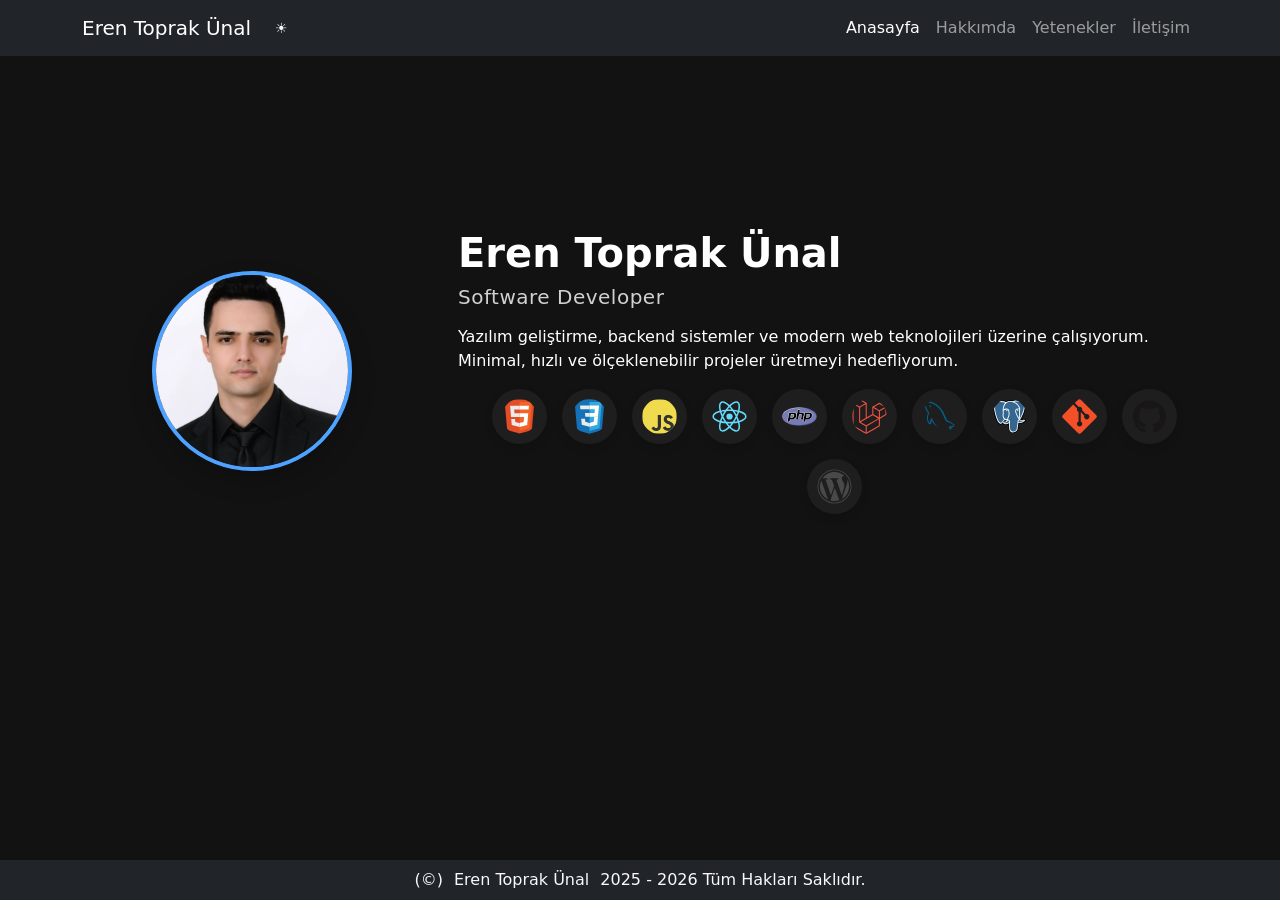
<file: docs/index.html>
<!DOCTYPE html>
<html lang="tr">

<head>
    <meta charset="UTF-8">
    <meta name="viewport" content="width=device-width, initial-scale=1.0">

    <script>
        const savedTheme = localStorage.getItem("theme") || "dark";
        document.documentElement.setAttribute("data-theme", savedTheme);
    </script>

    <link href="https://cdn.jsdelivr.net/npm/bootstrap@5.3.8/dist/css/bootstrap.min.css" rel="stylesheet"
        integrity="sha384-sRIl4kxILFvY47J16cr9ZwB07vP4J8+LH7qKQnuqkuIAvNWLzeN8tE5YBujZqJLB" crossorigin="anonymous">

    <link rel="stylesheet" href="style.css">
    <title>Eren Toprak Ünal</title>
</head>

<div id="loader">
    <div class="spinner"></div>
</div>

<body class="d-flex flex-column min-vh-100">

    <nav class="navbar navbar-expand-lg navbar-dark bg-dark">
        <div class="container">
            <a class="navbar-brand" href="/portfolio/">Eren Toprak Ünal</a>

            <div class="d-flex align-items-center">
                <button id="themeToggle" class="btn btn-sm text-light border-0 me-2">🌙</button>
                <button class="navbar-toggler" type="button" data-bs-toggle="collapse" data-bs-target="#navbarNav">
                    <span class="navbar-toggler-icon"></span>
                </button>
            </div>

            <div class="collapse navbar-collapse" id="navbarNav">
                <ul class="navbar-nav ms-auto">
                    <li class="nav-item">
                        <a class="nav-link active" href="/portfolio/">Anasayfa</a>
                    </li>
                    <li class="nav-item">
                        <a class="nav-link " href="/portfolio/about.html">Hakkımda</a>
                    </li>
                    <li class="nav-item">
                        <a class="nav-link " href="/portfolio/skills.html">Yetenekler</a>
                    </li>
                    <li class="nav-item">
                        <a class="nav-link " href="/portfolio/contact.html">İletişim</a>
                    </li>
                </ul>
            </div>

        </div>
    </nav>

    <div class="container hero-section py-5">
        <div class="row align-items-center text-center text-md-start">

            <!-- FOTO -->
            <div class="col-12 col-md-4 mb-4 mb-md-0 d-flex justify-content-center justify-content-md-start">
                <div class="avatar-circle">
                    <img src="./image/etu-profile.jpg"
                        alt="profile">
                </div>
            </div>

            <!-- TEXT -->
            <div class="col-12 col-md-8">
                <h1 class="fw-bold">Eren Toprak Ünal</h1>
                <h5 class="subtitle">Software Developer</h5>

                <p class="mt-3">
                    Yazılım geliştirme, backend sistemler ve modern web teknolojileri üzerine çalışıyorum.
                    Minimal, hızlı ve ölçeklenebilir projeler üretmeyi hedefliyorum.
                </p>

                <div class="skills-container">
                    <a href="https://developer.mozilla.org/en-US/docs/Web/HTML" target="_blank"
                        rel="noopener noreferrer">
                        <img src="assets/icons/html5-original.svg" alt="CSS3" title="CSS3">
                    </a>
                    <a href="https://developer.mozilla.org/en-US/docs/Web/CSS" target="_blank"
                        rel="noopener noreferrer">
                        <img src="assets/icons/css3-original.svg" alt="CSS3" title="CSS3">
                    </a>
                    <a href="https://developer.mozilla.org/en-US/docs/Web/JavaScript" target="_blank"
                        rel="noopener noreferrer">
                        <img src="assets/icons/javascript-original.svg" alt="Javascript" title="Javascript">
                    </a>
                    <a href="https://react.dev" target="_blank" rel="noopener noreferrer">
                        <img src="assets/icons/react-original.svg" alt="React" title="React">
                    </a>
                    <a href="https://www.html.net" target="_blank" rel="noopener noreferrer">
                        <img src="assets/icons/php-original.svg" alt="Php" title="Php">
                    </a>
                    <a href="https://laravel.com" target="_blank" rel="noopener noreferrer">
                        <img src="assets/icons/laravel-original.svg" alt="Laravel" title="Laravel">
                    </a>
                    <a href="https://www.mysql.com" target="_blank" rel="noopener noreferrer">
                        <img src="assets/icons/mysql-original.svg" alt="MySQL" title="MySQL">
                    </a>
                    <a href="https://www.postgresql.org" target="_blank" rel="noopener noreferrer">
                        <img src="assets/icons/postgresql-original.svg" alt="PostgreSQL" title="PostgreSQL">
                    </a>
                    <a href="https://git-scm.com" target="_blank" rel="noopener noreferrer">
                        <img src="assets/icons/git-original.svg" alt="Git" title="Git">
                    </a>
                    <a href="https://github.com" target="_blank" rel="noopener noreferrer">
                        <img src="assets/icons/github-original.svg" alt="Github" title="Github">
                    </a>
                    <a href="https://wordpress.org" target="_blank" rel="noopener noreferrer">
                        <img src="assets/icons/wordpress-plain.svg" alt="Wordpress" title="Wordpress">
                    </a>
                </div>
            </div>

        </div>
    </div>

    <footer class="bg-dark text-light p-2 fixed-bottom text-center">
        <div class="text-center">
            (&copy;)
            <a target="_blank" href="https://www.linkedin.com/in/eren-toprak-%C3%BCnal-586175398/" class="footer-link">
                Eren Toprak Ünal
            </a>
            2025 - 2026 Tüm Hakları Saklıdır.
        </div>
    </footer>

    <script src="https://cdn.jsdelivr.net/npm/bootstrap@5.3.8/dist/js/bootstrap.bundle.min.js"></script>
    <script src="script.js"></script>

</body>

</html>
</file>
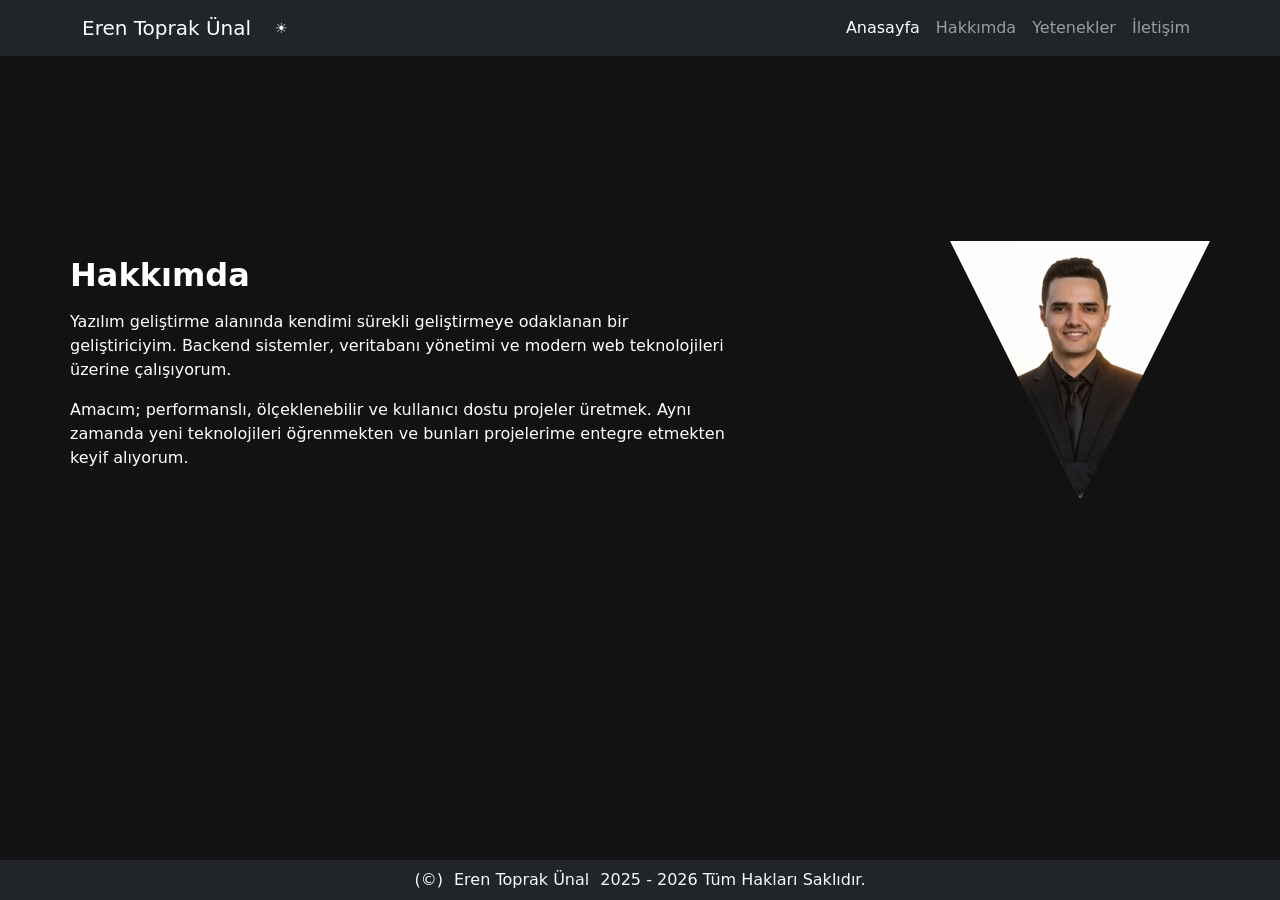
<file: docs/about.html>
<!DOCTYPE html>
<html lang="tr">

<head>
    <meta charset="UTF-8">
    <meta name="viewport" content="width=device-width, initial-scale=1.0">

    <script>
        const savedTheme = localStorage.getItem("theme") || "dark";
        document.documentElement.setAttribute("data-theme", savedTheme);
    </script>

    <link href="https://cdn.jsdelivr.net/npm/bootstrap@5.3.8/dist/css/bootstrap.min.css" rel="stylesheet"
        integrity="sha384-sRIl4kxILFvY47J16cr9ZwB07vP4J8+LH7qKQnuqkuIAvNWLzeN8tE5YBujZqJLB" crossorigin="anonymous">

    <link rel="stylesheet" href="style.css">
    <title>Eren Toprak Ünal</title>
</head>

<div id="loader">
    <div class="spinner"></div>
</div>

<body class="d-flex flex-column min-vh-100">

    <nav class="navbar navbar-expand-lg navbar-dark bg-dark">
        <div class="container">

            <a class="navbar-brand" href="/portfolio/">Eren Toprak Ünal</a>

            <div class="d-flex align-items-center">
                <button id="themeToggle" class="btn btn-sm text-light border-0 me-2">🌙</button>
                <button class="navbar-toggler" type="button" data-bs-toggle="collapse" data-bs-target="#navbarNav">
                    <span class="navbar-toggler-icon"></span>
                </button>
            </div>

            <div class="collapse navbar-collapse" id="navbarNav">
                <ul class="navbar-nav ms-auto">
                    <li class="nav-item">
                        <a class="nav-link active" href="/portfolio/">Anasayfa</a>
                    </li>
                    <li class="nav-item">
                        <a class="nav-link " href="/portfolio/about.html">Hakkımda</a>
                    </li>
                    <li class="nav-item">
                        <a class="nav-link " href="/portfolio/skills.html">Yetenekler</a>
                    </li>
                    <li class="nav-item">
                        <a class="nav-link " href="/portfolio/contact.html">İletişim</a>
                    </li>
                </ul>
            </div>

        </div>
    </nav>

    <div class="container hero-section py-5">
        <div class="row align-items-center text-center text-md-start">

            <!-- TEXT (SOL) -->
            <div class="col-12 col-md-7 mb-4 mb-md-0">
                <h2 class="fw-bold">Hakkımda</h2>
                <p class="mt-3">
                    Yazılım geliştirme alanında kendimi sürekli geliştirmeye odaklanan bir geliştiriciyim.
                    Backend sistemler, veritabanı yönetimi ve modern web teknolojileri üzerine çalışıyorum.
                </p>
                <p>
                    Amacım; performanslı, ölçeklenebilir ve kullanıcı dostu projeler üretmek.
                    Aynı zamanda yeni teknolojileri öğrenmekten ve bunları projelerime entegre etmekten keyif alıyorum.
                </p>
            </div>

            <!-- FOTO (SAĞ) -->
            <div class="col-12 col-md-5 d-flex justify-content-center justify-content-md-end">
                <div class="triangle-img">
                    <img src="./image/etu-businnes.jpg" alt="profile">
                </div>
            </div>

        </div>
    </div>

    <footer class="bg-dark text-light p-2 fixed-bottom text-center">
        <div class="text-center">
            (&copy;)
            <a target="_blank" href="https://www.linkedin.com/in/eren-toprak-%C3%BCnal-586175398/" class="footer-link">
                Eren Toprak Ünal
            </a>
            2025 - 2026 Tüm Hakları Saklıdır.
        </div>
    </footer>

    <script src="https://cdn.jsdelivr.net/npm/bootstrap@5.3.8/dist/js/bootstrap.bundle.min.js"></script>
    <script src="script.js"></script>

</body>

</html>
</file>
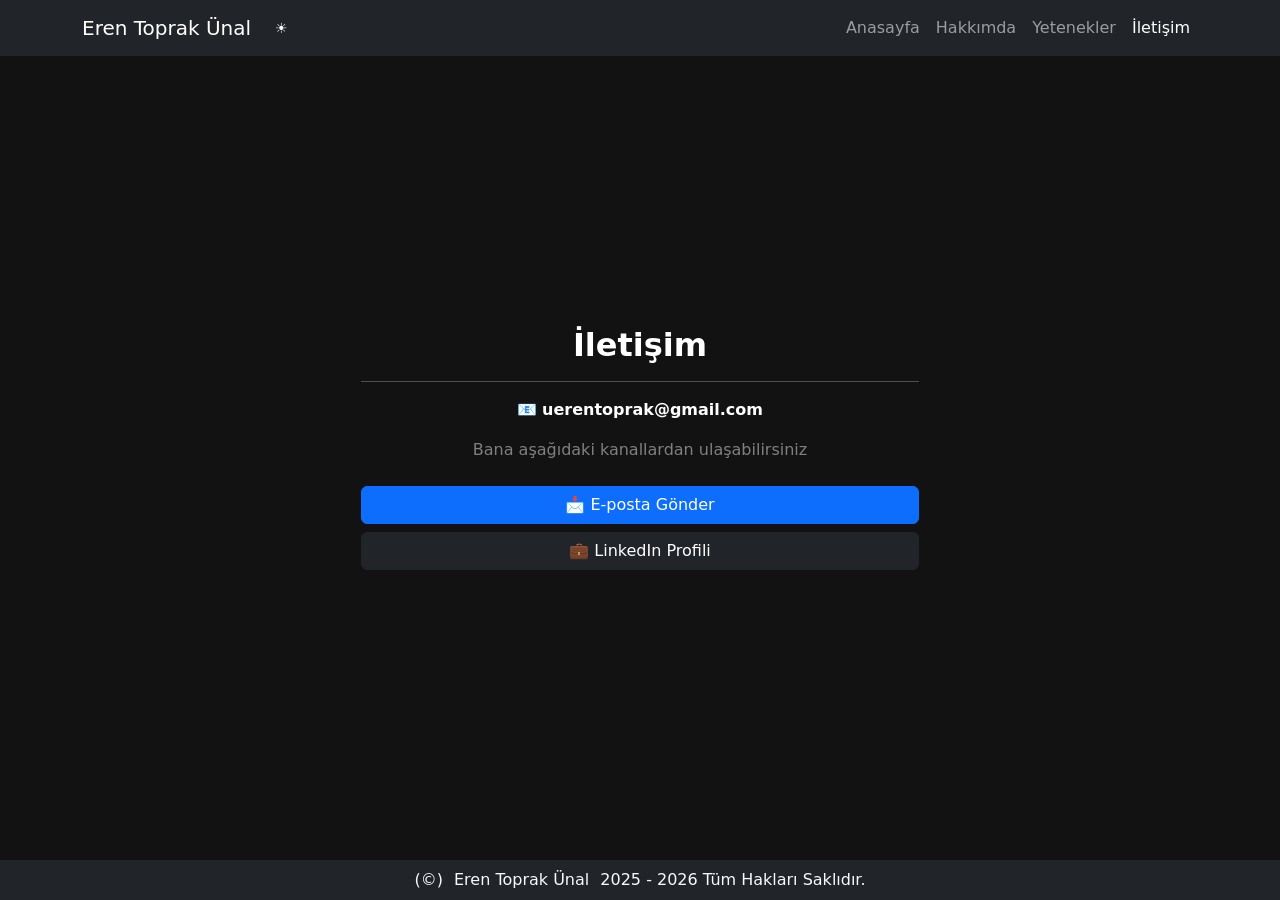
<file: docs/contact.html>
<!DOCTYPE html>
<html lang="tr">

<head>
    <meta charset="UTF-8">
<meta name="viewport" content="width=device-width, initial-scale=1.0">

<script>
    const savedTheme = localStorage.getItem("theme") || "dark";
    document.documentElement.setAttribute("data-theme", savedTheme);
</script>

<link href="https://cdn.jsdelivr.net/npm/bootstrap@5.3.8/dist/css/bootstrap.min.css" rel="stylesheet"
    integrity="sha384-sRIl4kxILFvY47J16cr9ZwB07vP4J8+LH7qKQnuqkuIAvNWLzeN8tE5YBujZqJLB" crossorigin="anonymous">

<link rel="stylesheet" href="style.css">
    <title>Eren Toprak Ünal</title>
</head>

<div id="loader">
    <div class="spinner"></div>
</div>

<body class="d-flex flex-column min-vh-100">

    <nav class="navbar navbar-expand-lg navbar-dark bg-dark">
    <div class="container">

        <a class="navbar-brand" href="/portfolio/.html">Eren Toprak Ünal</a>

        <div class="d-flex align-items-center">
            <button id="themeToggle" class="btn btn-sm text-light border-0 me-2">🌙</button>
            <button class="navbar-toggler" type="button" data-bs-toggle="collapse" data-bs-target="#navbarNav">
                <span class="navbar-toggler-icon"></span>
            </button>
        </div>

        <div class="collapse navbar-collapse" id="navbarNav">
            <ul class="navbar-nav ms-auto">
                <li class="nav-item">
                    <a class="nav-link " href="/portfolio/">Anasayfa</a>
                </li>
                <li class="nav-item">
                    <a class="nav-link " href="/portfolio/about.html">Hakkımda</a>
                </li>
                <li class="nav-item">
                    <a class="nav-link " href="/portfolio/skills.html">Yetenekler</a>
                </li>
                <li class="nav-item">
                    <a class="nav-link active" href="/portfolio/contact.html">İletişim</a>
                </li>
            </ul>
        </div>

    </div>
</nav>

    <div class="container flex-grow-1 d-flex align-items-center justify-content-center py-5">
        <div class="col-12 col-md-8 col-lg-6 text-center">

            <h2 class="fw-bold">İletişim</h2>
            <hr>

            <p class="mt-3">
                📧 <strong>uerentoprak@gmail.com</strong>
            </p>
            <p style="color: gray;">
                Bana aşağıdaki kanallardan ulaşabilirsiniz
            </p>

            <div class="d-grid gap-2 mt-4">
                <a href="mailto:uerentoprak@gmail.com" class="btn btn-primary">
                    📩 E-posta Gönder
                </a>
                <a href="https://www.linkedin.com/in/eren-toprak-%C3%BCnal-586175398/" target="_blank" class="btn btn-dark">
                    💼 LinkedIn Profili
                </a>
            </div>

        </div>
    </div>

    <footer class="bg-dark text-light p-2 fixed-bottom text-center">
    <div class="text-center">
        (&copy;)
        <a target="_blank" href="https://www.linkedin.com/in/eren-toprak-%C3%BCnal-586175398/" class="footer-link">
            Eren Toprak Ünal
        </a>
        2025 - 2026 Tüm Hakları Saklıdır.
    </div>
</footer>

<script src="https://cdn.jsdelivr.net/npm/bootstrap@5.3.8/dist/js/bootstrap.bundle.min.js"></script>
<script src="script.js"></script>

</body>
</html>
</file>
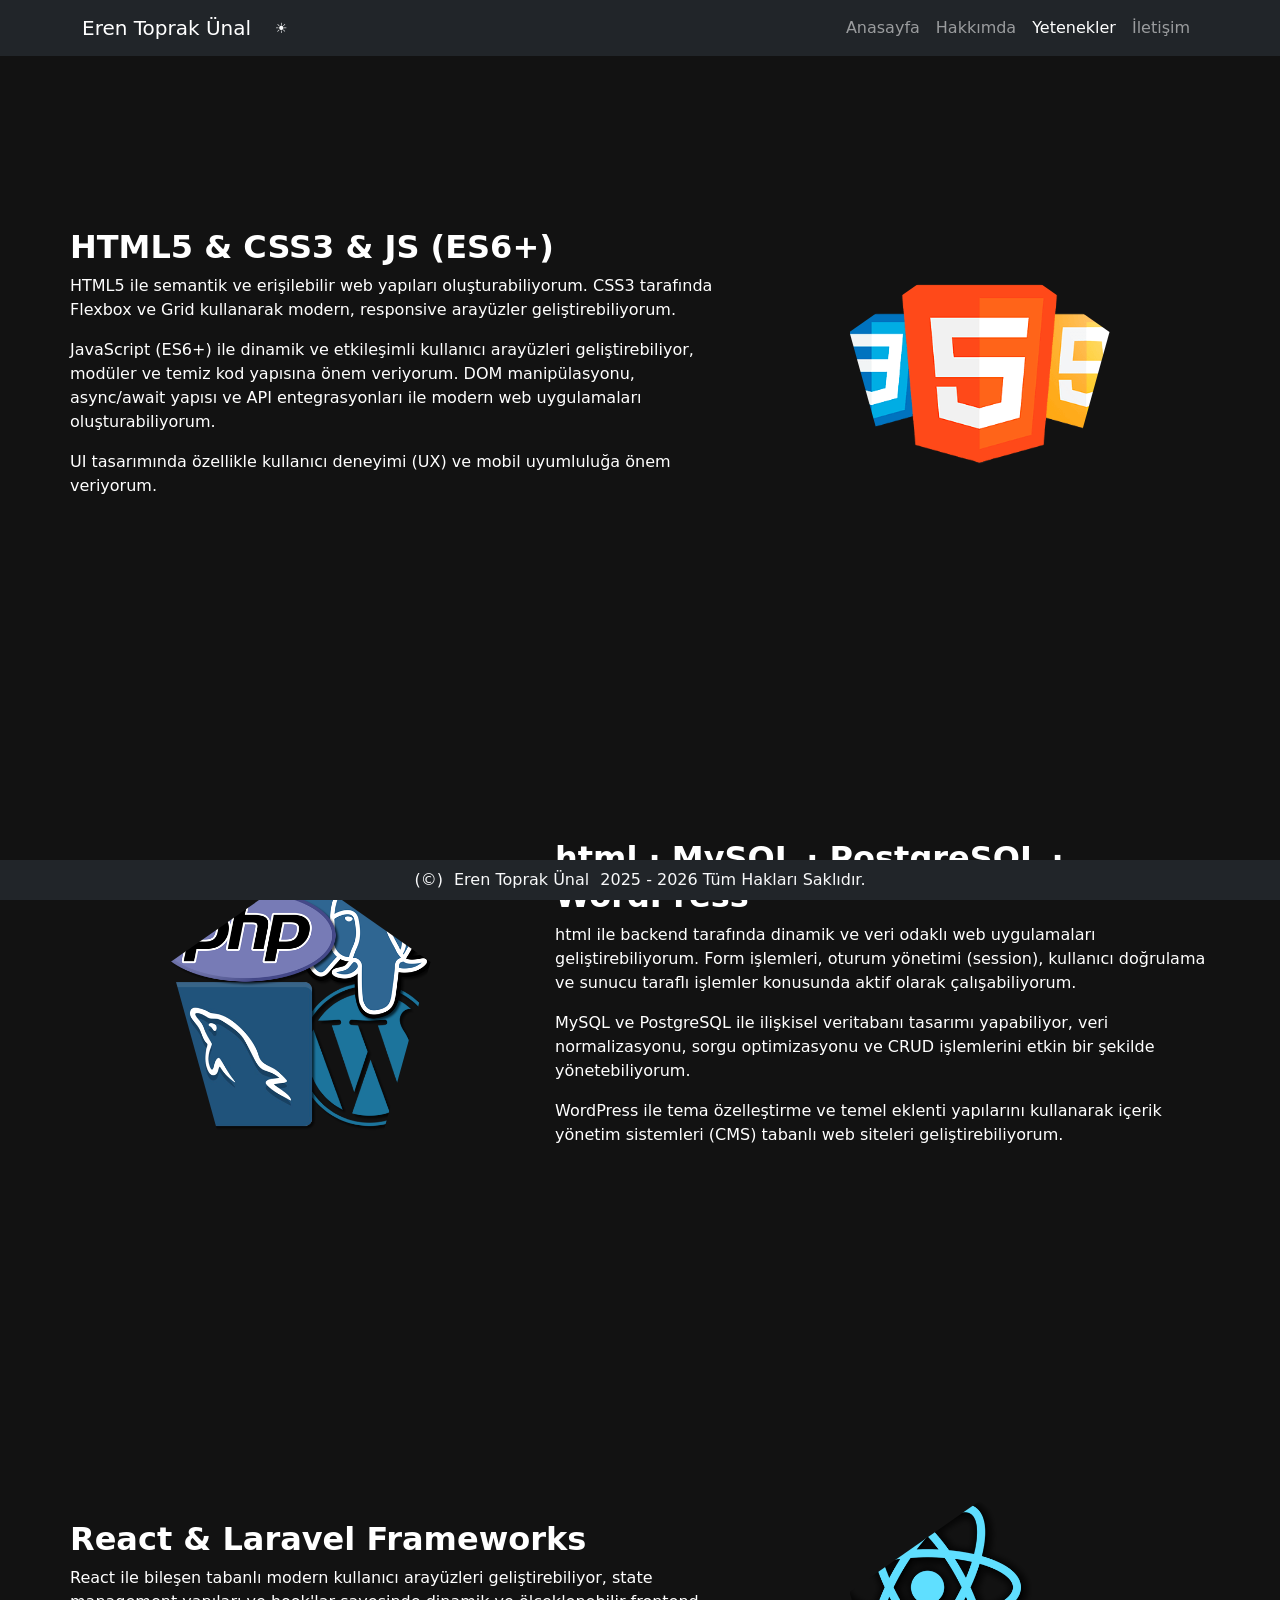
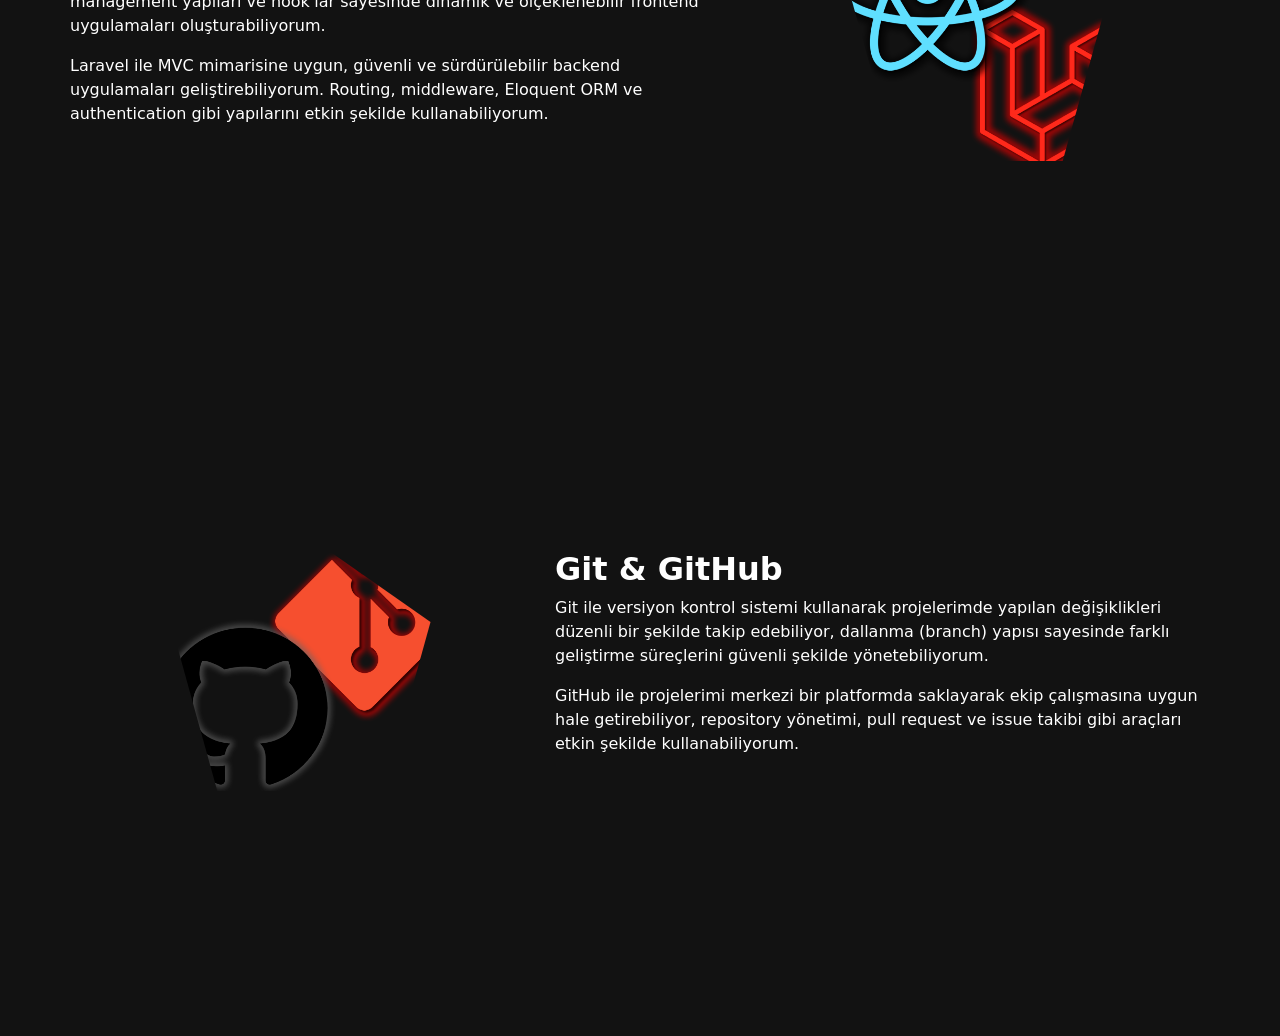
<file: docs/skills.html>
<!DOCTYPE html>
<html lang="tr">

<head>
    <meta charset="UTF-8">
    <meta name="viewport" content="width=device-width, initial-scale=1.0">

    <script>
        const savedTheme = localStorage.getItem("theme") || "dark";
        document.documentElement.setAttribute("data-theme", savedTheme);
    </script>

    <link href="https://cdn.jsdelivr.net/npm/bootstrap@5.3.8/dist/css/bootstrap.min.css" rel="stylesheet"
        integrity="sha384-sRIl4kxILFvY47J16cr9ZwB07vP4J8+LH7qKQnuqkuIAvNWLzeN8tE5YBujZqJLB" crossorigin="anonymous">

    <link rel="stylesheet" href="style.css">
    <title>Eren Toprak Ünal</title>
</head>

<div id="loader">
    <div class="spinner"></div>
</div>

<body class="d-flex flex-column min-vh-100">

    <nav class="navbar navbar-expand-lg navbar-dark bg-dark">
        <div class="container">

            <a class="navbar-brand" href="/portfolio/">Eren Toprak Ünal</a>

            <div class="d-flex align-items-center">
                <button id="themeToggle" class="btn btn-sm text-light border-0 me-2">🌙</button>
                <button class="navbar-toggler" type="button" data-bs-toggle="collapse" data-bs-target="#navbarNav">
                    <span class="navbar-toggler-icon"></span>
                </button>
            </div>

            <div class="collapse navbar-collapse" id="navbarNav">
                <ul class="navbar-nav ms-auto">
                    <li class="nav-item">
                        <a class="nav-link " href="/portfolio/">Anasayfa</a>
                    </li>
                    <li class="nav-item">
                        <a class="nav-link " href="/portfolio/about.html">Hakkımda</a>
                    </li>
                    <li class="nav-item">
                        <a class="nav-link active" href="/portfolio/skills.html">Yetenekler</a>
                    </li>
                    <li class="nav-item">
                        <a class="nav-link " href="/portfolio/contact.html">İletişim</a>
                    </li>
                </ul>
            </div>

        </div>
    </nav>


    <!-- BÖLÜM 1: HTML / CSS / JS -->
    <div class="container hero-section py-5">
        <div class="row align-items-center text-center text-md-start">

            <div class="col-12 col-md-7 mb-4 mb-md-0">
                <h2 class="fw-bold">HTML5 & CSS3 & JS (ES6+)</h2>
                <section>
                    <p>
                        HTML5 ile semantik ve erişilebilir web yapıları oluşturabiliyorum. CSS3 tarafında Flexbox ve
                        Grid kullanarak modern, responsive arayüzler geliştirebiliyorum.
                    </p>
                    <p>
                        JavaScript (ES6+) ile dinamik ve etkileşimli kullanıcı arayüzleri geliştirebiliyor, modüler ve
                        temiz kod yapısına önem veriyorum. DOM manipülasyonu, async/await yapısı ve API entegrasyonları
                        ile modern web uygulamaları oluşturabiliyorum.
                    </p>
                    <p>
                        UI tasarımında özellikle kullanıcı deneyimi (UX) ve mobil uyumluluğa önem veriyorum.
                    </p>
                </section>
            </div>

            <div class="col-12 col-md-5 d-flex justify-content-center justify-content-md-end">
                <div class="pentagon-img">
                    <img src="./image/visual1.png" alt="HTML CSS JS">
                </div>
            </div>

        </div>
    </div>


    <!-- BÖLÜM 2: html / MySQL / PostgreSQL / WordPress -->
    <div class="container hero-section py-5">
        <div class="row align-items-center text-center text-md-start">

            <div class="col-12 col-md-5 d-flex justify-content-center justify-content-md-start">
                <div class="pentagon-img">
                    <img src="./image/visual2.png" alt="html MySQL WordPress">
                </div>
            </div>

            <div class="col-12 col-md-7 mb-4 mb-md-0">
                <h2 class="fw-bold">html · MySQL · PostgreSQL · WordPress</h2>
                <section>
                    <p>
                        html ile backend tarafında dinamik ve veri odaklı web uygulamaları geliştirebiliyorum. Form
                        işlemleri, oturum yönetimi (session), kullanıcı doğrulama ve sunucu taraflı işlemler konusunda
                        aktif olarak çalışabiliyorum.
                    </p>
                    <p>
                        MySQL ve PostgreSQL ile ilişkisel veritabanı tasarımı yapabiliyor, veri normalizasyonu, sorgu
                        optimizasyonu ve CRUD işlemlerini etkin bir şekilde yönetebiliyorum.
                    </p>
                    <p>
                        WordPress ile tema özelleştirme ve temel eklenti yapılarını kullanarak içerik yönetim sistemleri
                        (CMS) tabanlı web siteleri geliştirebiliyorum.
                    </p>
                </section>
            </div>

        </div>
    </div>


    <!-- BÖLÜM 3: React & Laravel -->
    <div class="container hero-section py-5">
        <div class="row align-items-center text-center text-md-start">

            <div class="col-12 col-md-7 mb-4 mb-md-0">
                <h2 class="fw-bold">React & Laravel Frameworks</h2>
                <section>
                    <p>
                        React ile bileşen tabanlı modern kullanıcı arayüzleri geliştirebiliyor, state management
                        yapıları ve hook'lar sayesinde dinamik ve ölçeklenebilir frontend uygulamaları
                        oluşturabiliyorum.
                    </p>
                    <p>
                        Laravel ile MVC mimarisine uygun, güvenli ve sürdürülebilir backend uygulamaları
                        geliştirebiliyorum. Routing, middleware, Eloquent ORM ve authentication gibi yapılarını etkin
                        şekilde kullanabiliyorum.
                    </p>
                </section>
            </div>

            <div class="col-12 col-md-5 d-flex justify-content-center justify-content-md-end">
                <div class="pentagon-img">
                    <img src="./image/visual3.png" alt="React Laravel">
                </div>
            </div>

        </div>
    </div>


    <!-- BÖLÜM 4: Git & GitHub -->
    <div class="container hero-section py-5">
        <div class="row align-items-center text-center text-md-start">

            <div class="col-12 col-md-5 d-flex justify-content-center justify-content-md-start">
                <div class="pentagon-img">
                    <img src="./image/visual4.png" alt="Git GitHub">
                </div>
            </div>

            <div class="col-12 col-md-7 mb-4 mb-md-0">
                <h2 class="fw-bold">Git & GitHub</h2>
                <section>
                    <p>
                        Git ile versiyon kontrol sistemi kullanarak projelerimde yapılan değişiklikleri düzenli bir
                        şekilde takip edebiliyor, dallanma (branch) yapısı sayesinde farklı geliştirme süreçlerini
                        güvenli şekilde yönetebiliyorum.
                    </p>
                    <p>
                        GitHub ile projelerimi merkezi bir platformda saklayarak ekip çalışmasına uygun hale
                        getirebiliyor, repository yönetimi, pull request ve issue takibi gibi araçları etkin şekilde
                        kullanabiliyorum.
                    </p>
                </section>
            </div>

        </div>
    </div>


    <footer class="bg-dark text-light p-2 fixed-bottom text-center">
        <div class="text-center">
            (&copy;)
            <a target="_blank" href="https://www.linkedin.com/in/eren-toprak-%C3%BCnal-586175398/" class="footer-link">
                Eren Toprak Ünal
            </a>
            2025 - 2026 Tüm Hakları Saklıdır.
        </div>
    </footer>

    <script src="https://cdn.jsdelivr.net/npm/bootstrap@5.3.8/dist/js/bootstrap.bundle.min.js"></script>
    <script src="script.js"></script>

</body>

</html>
</file>
<file: docs/style.css>
/* ================= THEME ================= */
:root {
    --bg-color: #ffffff;
    --text-color: #000000;
}

[data-theme="dark"] {
    --bg-color: #121212;
    --text-color: #ffffff;
}

body {
    background-color: var(--bg-color);
    color: var(--text-color);
    transition: background 0.3s, color 0.3s;
    padding-bottom: 60px;
}

footer {
    background-color: var(--bg-color);
    color: var(--text-color);
}


/* ================= FOOTER ================= */
.footer-link {
    color: #f8f9fa;
    text-decoration: none;
    transition: 0.3s;
    padding: 2px 6px;
    border-radius: 6px;
}

.footer-link:hover {
    color: #fff;
    background: linear-gradient(90deg, #0d6efd, #0a1f44);
    box-shadow: 0 0 10px rgba(13, 110, 253, 0.6);
}


/* ================= HERO ================= */
.hero-section {
    min-height: 70vh;
    display: flex;
    align-items: center;
    padding: 60px 0;
}


/* ================= AVATAR ================= */
.avatar-circle {
    width: 200px;
    height: 200px;
    border-radius: 50%;
    overflow: hidden;
    border: 4px solid #0d6efd;
    box-shadow: 0 10px 25px rgba(0, 0, 0, 0.2);
    margin: auto;
}

.avatar-circle img {
    width: 100%;
    height: 100%;
    object-fit: cover;
}

[data-theme="dark"] .avatar-circle {
    border-color: #4da3ff;
}


/* ================= THEME BUTTON ================= */
#themeToggle {
    transition: transform 0.3s, color 0.3s;
}

#themeToggle:hover {
    transform: scale(1.1);
    color: #0d6efd;
}


/* ================= SKILLS ICONS ================= */
.skills-container {
    display: flex;
    flex-wrap: wrap;
    gap: 15px;
    justify-content: center;
    margin-top: 10px;
}

.skills-container img {
    width: 55px;
    height: 55px;
    padding: 10px;
    border-radius: 50%;
    background: var(--card-bg, #f8f9fa);
    box-shadow: 0 4px 10px rgba(0, 0, 0, 0.12);
    object-fit: contain;
    transition: transform 0.3s, box-shadow 0.3s;
    cursor: pointer;
}

.skills-container img:hover {
    transform: scale(1.25);
    box-shadow: 0 10px 20px rgba(13, 110, 253, 0.4);
}

[data-theme="dark"] .skills-container img {
    background: #1e1e1e;
}


/* ================= LOADER ================= */
#loader {
    position: fixed;
    width: 100%;
    height: 100%;
    background: #121212;
    display: flex;
    justify-content: center;
    align-items: center;
    z-index: 9999;
    transition: opacity 0.5s ease;
}

.spinner {
    width: 50px;
    height: 50px;
    border: 4px solid #333;
    border-top: 4px solid #0d6efd;
    border-radius: 50%;
    animation: spin 1s linear infinite;
}

@keyframes spin {
    to { transform: rotate(360deg); }
}

#loader.hidden {
    opacity: 0;
    visibility: hidden;
}


/* ================= SUBTITLE ================= */
.subtitle {
    font-weight: 500;
    letter-spacing: 0.5px;
    color: #6c757d;
}

[data-theme="dark"] .subtitle {
    color: #d1d1d1;
}


/* ================= TRIANGLE IMAGE ================= */
.triangle-img {
    width: 260px;
    height: 260px;
    perspective: 1000px;
}

.triangle-img img {
    width: 100%;
    height: 100%;
    object-fit: cover;
    clip-path: polygon(0% 0%, 100% 0%, 50% 100%);
    transition: transform 0.2s ease;
    transform-style: preserve-3d;
}

.triangle-img img:hover {
    transform: scale(1.08);
    filter: brightness(1.05);
}

.triangle-img:hover img {
    box-shadow: 0 20px 40px rgba(13, 110, 253, 0.3);
}


/* ================= PENTAGON IMAGE ================= */
.pentagon-img {
    width: 260px;
    height: 260px;
    position: relative;
    perspective: 1000px;
    margin: auto;
}

.pentagon-img img {
    width: 100%;
    height: 100%;
    object-fit: cover;
    clip-path: polygon(50% 0%, 100% 35%, 82% 100%, 18% 100%, 0% 35%);
    transition: transform 0.3s ease, filter 0.3s ease;
}

.pentagon-img img:hover {
    transform: scale(1.08) rotateY(8deg);
    filter: brightness(1.1);
}

[data-theme="dark"] .pentagon-img img {
    filter: contrast(1.05);
}


/* ================= MOBILE ================= */
@media (max-width: 768px) {
    .hero-section h1 {
        font-size: 2rem;
    }

    .hero-section p {
        padding: 0 10px;
    }

    body {
        padding-bottom: 90px;
    }

    .skills-container img {
        width: 45px;
        height: 45px;
    }
}
</file>
